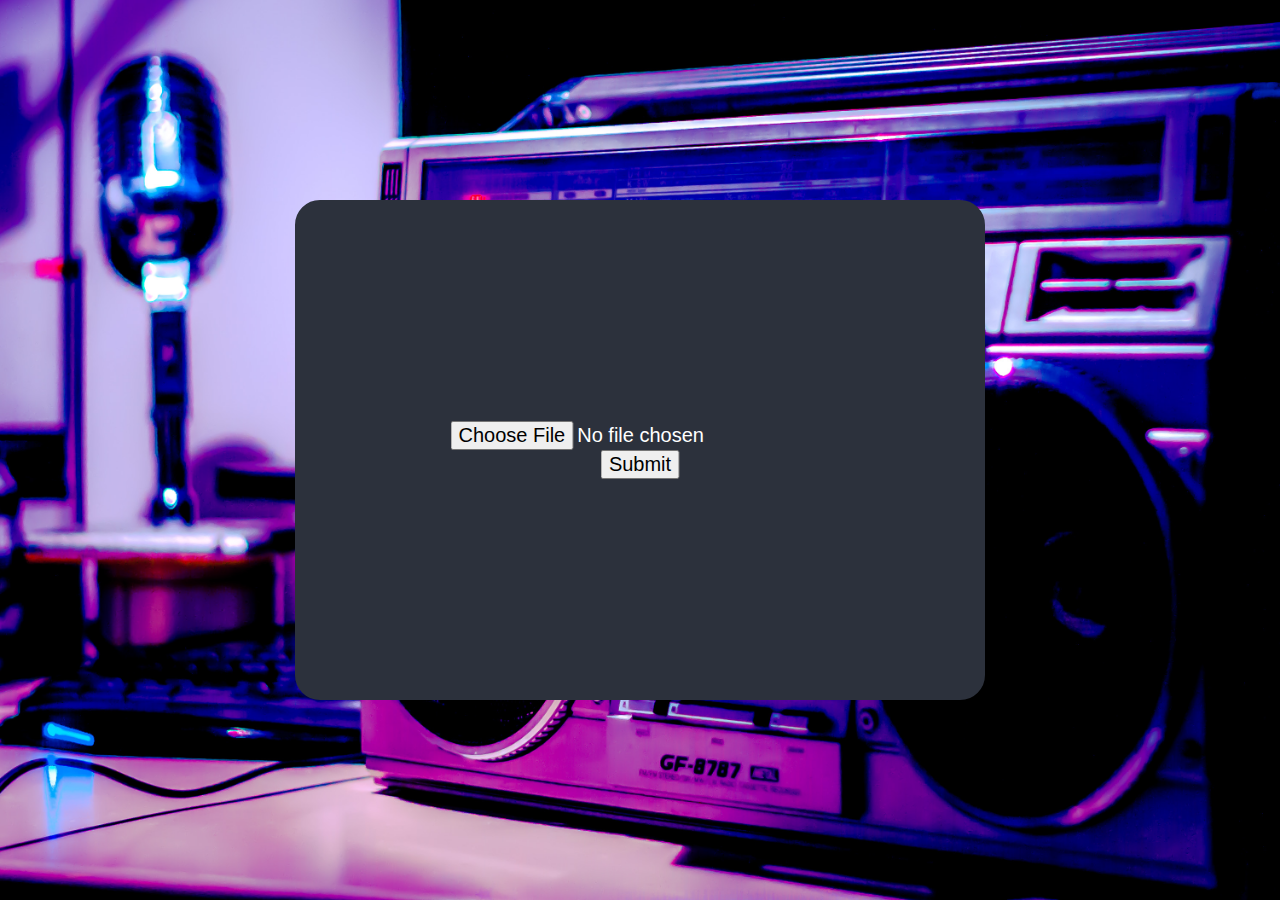
<file: www/index.html>
<!DOCTYPE html>
<head>
    <title>Saber Maker</title>
    <link rel="stylesheet" type="text/css" href="index.css">
</head>
<body>
    <div class="main-card">
        <!-- <div class="form-wrapper"> -->
            <form action="/upload" method="post">
                <input type="file" name="myname" id="myid">
                <input type="submit" value="Submit">
            </form>
        <!-- </div> -->
    </div>
</body>
</file>
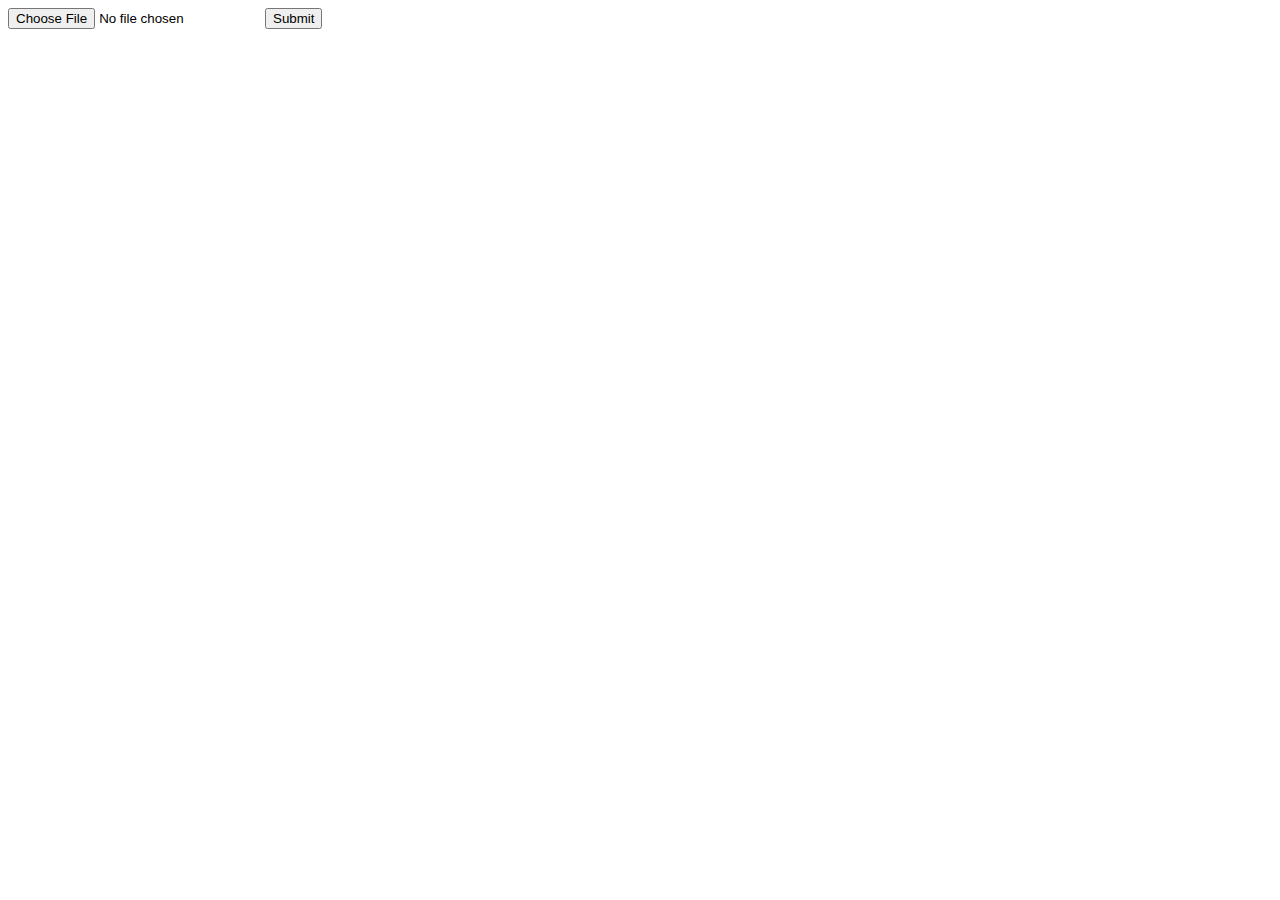
<file: www/file.html>
<!DOCTYPE html>
<head>
    <title>File Upload Test</title>
</head>
<body>
    <form action="/upload" method="post">
        <input type="file" name="myname" id="myid">
        <input type="submit" value="Submit">
    </form>
</body>
</file>
<file: www/index.css>
body {
    background: url(jukebox.jpg) no-repeat center center fixed;
    background-size: cover;
    /* height: 100%;
    width: 100%; */
}

div.main-card {
    background-color: #2c313c;
    color: white;
    text-align: center;
    height: 50vh;
    width: 50vw;

    border: 25px solid #2c313c;
    border-radius: 25px;
    
	position: absolute;
	top:0;
	bottom: 0;
	left: 0;
	right: 0;
	
	margin: auto;
}

div.form-wrapper {
	position: absolute;
	top:0;
	bottom: 0;
	left: 0;
	right: 0;
	
	margin: auto;
}

form {
    position: absolute;
    left: 50%;
    top: 50%;
    transform: translate(-50%, -50%);
}

input {
    font-size: 20px;
}
</file>
